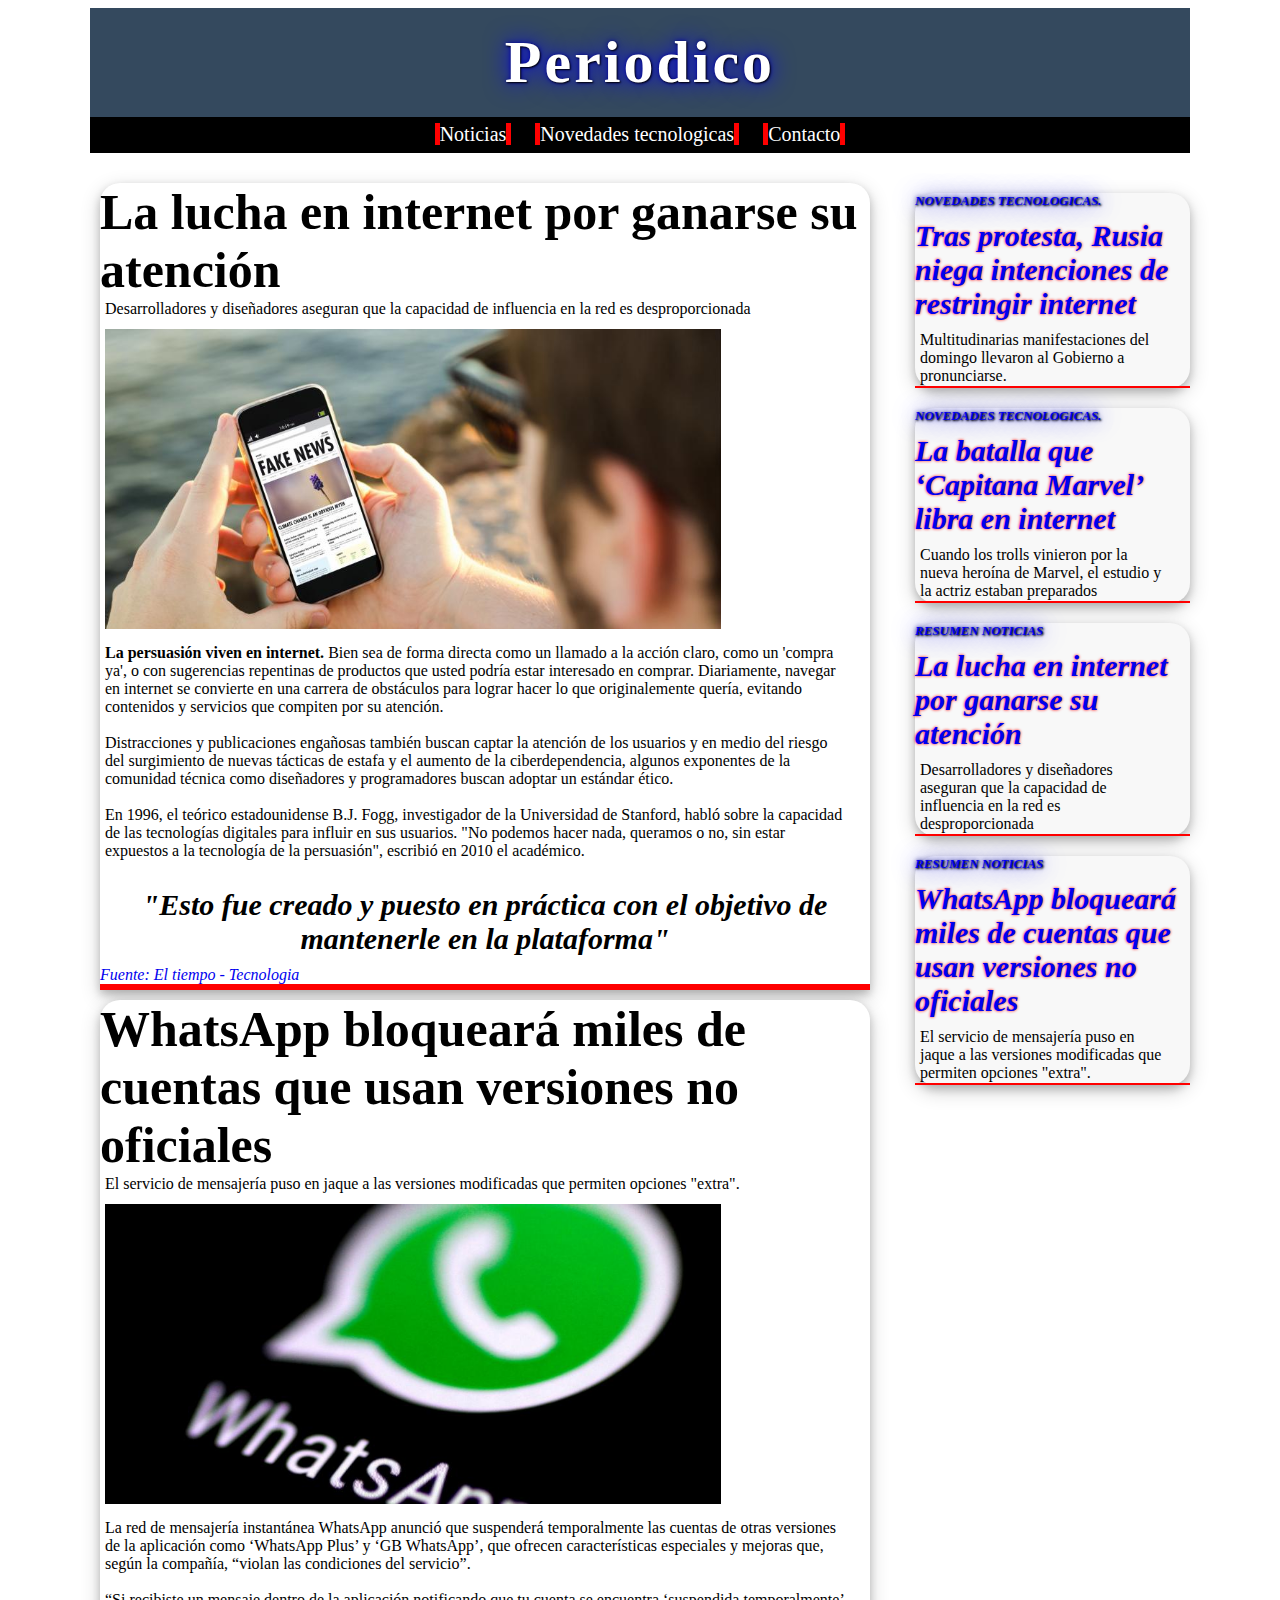
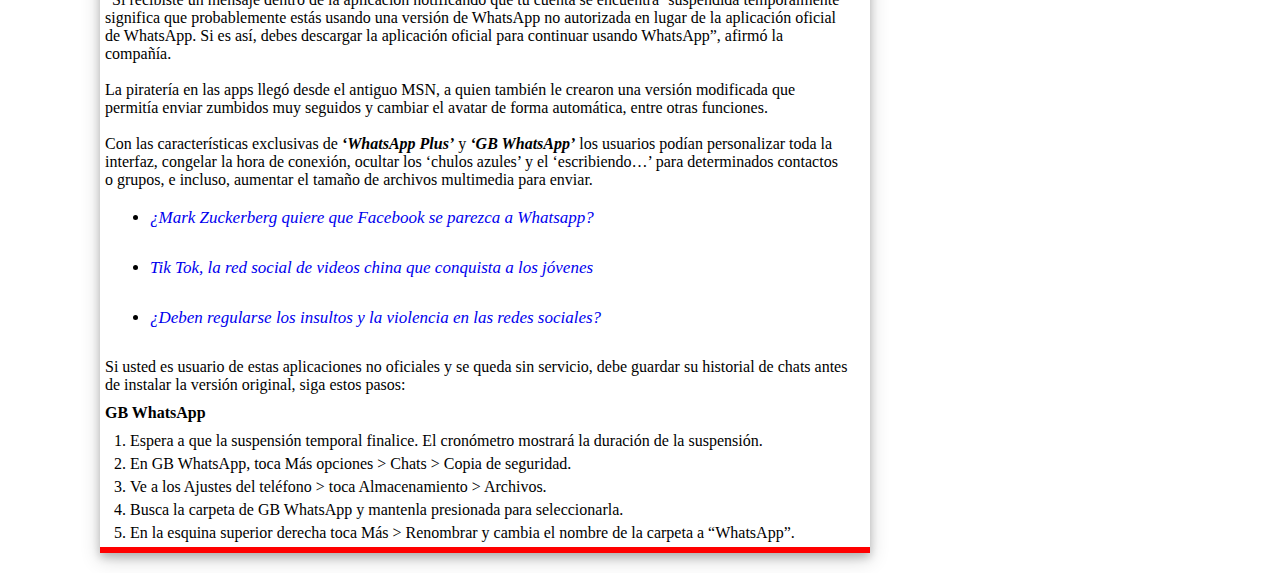
<file: index.html>
<!DOCTYPE html>
<html lang="en" dir="ltr">

  <head>
    <meta charset="utf-8">
    <meta name="viewport" content="width=device-width, initial-scale=1">
    <link rel="stylesheet" href="css/estilos.css">
    <title>Periodico</title>

  </head>
  

  <body>
        <div id="contenedor">

              <header id="encabezado">
                <h1>Periodico</h1>
              </header>

            <nav id="menu">

                <a class="itemMenu" href="index.html">Noticias</a>
                <a class="itemMenu" href="contenido/novedadesTecnologicas.html">Novedades tecnologicas</a>
                <a class="itemMenu" href="contenido/contacto.html">Contacto</a>
            </nav>

            <div id="contenido">

                <div class="bloqueNavegacion">

                    <aside class="navegacion">

                        <a href="contenido/novedadesTecnologicas.html"><h4 style="text-transform: uppercase; font-size: 13px; margin-top: 20px; ">Novedades tecnologicas.</h4></a>
                        <a href="contenido/novedadesTecnologicas.html">
                        <h3>Tras protesta, Rusia niega intenciones de restringir internet</h3>
                        </a>
                        <p>Multitudinarias manifestaciones del domingo llevaron al Gobierno a pronunciarse.</p>

                        <div style="border-bottom: 2px  solid red;"></div>

                      </aside>

                    <aside class="navegacion">

                        <a href="contenido/novedadesTecnologicas.html"><h4 style="text-transform: uppercase; font-size: 13px; margin-top: 20px; ">Novedades tecnologicas.</h4></a>
                        <a href="contenido/novedadesTecnologicas.html">
                        <h3>La batalla que ‘Capitana Marvel’ libra en internet</h3>
                      </a>
                        <p>Cuando los trolls vinieron por la nueva heroína de Marvel, el estudio y la actriz estaban preparados</p>
                        <div style="border-bottom: 2px  solid red;"></div>

                    </aside>

                    <aside class="navegacion">

                        <a href="index.html"><h4 style="text-transform: uppercase; font-size: 13px; margin-top: 20px; ">Resumen Noticias</h4></a>

                        <a href="#laluchaeninternet"><h3>La lucha en internet por ganarse su atención</h3></a>

                        <p>Desarrolladores y diseñadores aseguran que la capacidad de influencia en la red es desproporcionada</p>
                        <div style="border-bottom: 2px  solid red;"></div>

                    </aside>

                    <aside class="navegacion">

                          <a href="index.html"><h4 style="text-transform: uppercase; font-size: 13px; margin-top: 20px; ">Resumen Noticias</h4></a>

                          <a href="#whatsapp"><h3>WhatsApp bloqueará miles de cuentas que usan versiones no oficiales</h3></a>

                          <p>El servicio de mensajería puso en jaque a las versiones modificadas que permiten opciones "extra".</p>

                          <div style="border-bottom: 2px  solid red;"></div>

                    </aside>

                </div>


                <div class="noticias">

                    <section class="bloquenoticias">

                      <a name="laluchaeninternet"></a>
                      <h2>La lucha en internet por ganarse su atención</h2>

                      <p>
                        Desarrolladores y diseñadores aseguran que la capacidad de influencia en la red
                        es desproporcionada
                      </p>

                      <a href="https://www.eltiempo.com/tecnosfera/novedades-tecnologia/asi-hace-internet-para-captar-su-atencion-336238" target="_blank">
                      <img class="tamañoImg" src="imagenes/img1.jpeg" alt="">
                      </a>
                      <p>
                        <strong>La persuasión viven en internet.</strong> Bien sea de forma directa como un llamado a la acción claro, como un
                         'compra ya', o con sugerencias repentinas de productos que usted podría estar interesado en comprar.
                         Diariamente, navegar en internet se convierte en una carrera de obstáculos para lograr
                         hacer lo que originalemente quería, evitando contenidos y servicios que compiten por su atención. <br><br>
                         Distracciones y publicaciones engañosas también buscan captar la atención de los usuarios y en medio del riesgo
                         del surgimiento de nuevas tácticas de estafa y el aumento de la ciberdependencia,
                         algunos exponentes de la comunidad técnica como diseñadores y programadores buscan adoptar un estándar ético.<br><br>
                         En 1996, el teórico estadounidense B.J. Fogg, investigador de la Universidad de Stanford, habló sobre la capacidad
                         de las tecnologías digitales para influir en sus usuarios. "No podemos hacer nada, queramos o no, sin estar expuestos
                          a la tecnología de la persuasión", escribió en 2010 el académico.<br><br>
                      </p>
                      <center><h3>
                        "Esto fue creado y puesto en práctica con el objetivo de mantenerle en la plataforma"
                      </h3></center>
                      <a href="https://www.eltiempo.com/tecnosfera/novedades-tecnologia/asi-hace-internet-para-captar-su-atencion-336238" target="_blank">Fuente: El tiempo - Tecnologia</a>
                      <div style="border-bottom: 6px  solid red;">  </div>


                    </section>

                    <section class="bloquenoticias">

                        <a name="whatsapp"></a>
                        <h2>WhatsApp bloqueará miles de cuentas que usan versiones no oficiales</h2>



                        <p>El servicio de mensajería puso en jaque a las versiones modificadas que permiten opciones "extra".</p>
                        <a href="https://www.eltiempo.com/tecnosfera/apps/whatsapp-bloqueara-cuentas-que-usen-versiones-no-oficiales-335468" target="_blank">
                        <img class="tamañoImg" src="imagenes/img2.jpeg" alt="">
                        </a>
                        <p>
                        La red de mensajería instantánea WhatsApp anunció que suspenderá temporalmente las cuentas de otras versiones de la aplicación como ‘WhatsApp Plus’ y ‘GB WhatsApp’, que ofrecen características especiales y mejoras que, según la compañía, “violan las condiciones del servicio”.<br><br>
                        “Si recibiste un mensaje dentro de la aplicación notificando que tu cuenta se encuentra ‘suspendida temporalmente’ significa que probablemente estás usando una versión de WhatsApp no autorizada en lugar de la aplicación oficial de WhatsApp. Si es así, debes descargar la aplicación oficial para continuar usando WhatsApp”, afirmó la compañía.<br><br>
                        La piratería en las apps llegó desde el antiguo MSN, a quien también le crearon una versión modificada que permitía enviar zumbidos muy seguidos y cambiar el avatar de forma automática, entre otras funciones. <br><br>
                        Con las características exclusivas de <strong><em>‘WhatsApp Plus’</em></strong> y <em><strong>‘GB WhatsApp’</strong></em> los usuarios podían personalizar toda la interfaz, congelar la hora de conexión, ocultar los ‘chulos azules’ y el ‘escribiendo…’ para determinados contactos o grupos, e incluso, aumentar el tamaño de archivos multimedia para enviar.<br><br>
                        </p>

                        <ul>
                            <li><a href="https://www.eltiempo.com/tecnosfera/novedades-tecnologia/como-es-la-transformacion-radical-de-facebook-que-zuckerberg-plantea-334888 " target="_blank">¿Mark Zuckerberg quiere que Facebook se parezca a Whatsapp?</a></li>
                            <li><a href="https://www.eltiempo.com/tecnosfera/apps/secretos-del-exito-de-tik-tok-la-red-social-de-videos-china-333452" target="_blank">Tik Tok, la red social de videos china que conquista a los jóvenes</a></li>
                            <li><a href="https://www.eltiempo.com/tecnosfera/novedades-tecnologia/audiencia-sobre-redes-sociales-en-la-corte-constitucional-en-colombia-332412" target="_blank">¿Deben regularse los insultos y la violencia en las redes sociales?</a></li>
                        </ul>

                        <p>
                          Si usted es usuario de estas aplicaciones no oficiales y se queda sin servicio, debe guardar su historial de chats antes de instalar la versión original, siga estos pasos:
                        </p>

                        <h4 style="margin-left:5px; margin-top:10px; margin-bottom:10px;">GB WhatsApp</h4>
                        <ol>
                          <li>Espera a que la suspensión temporal finalice. El cronómetro mostrará la duración de la suspensión.</li>
                          <li>En GB WhatsApp, toca Más opciones > Chats > Copia de seguridad.</li>
                          <li>Ve a los Ajustes del teléfono > toca Almacenamiento > Archivos.</li>
                          <li>Busca la carpeta de GB WhatsApp y mantenla presionada para seleccionarla.</li>
                          <li>En la esquina superior derecha toca Más > Renombrar y cambia el nombre de la carpeta a “WhatsApp”.</li>
                        </ol>

                          <div style="border-bottom: 6px  solid red; margin-bottom:20px;">  </div>
                      </section>

                      

                </div>
                 

            </div>
         
            

           
        </div>
       
  </body>
</html>
</file>
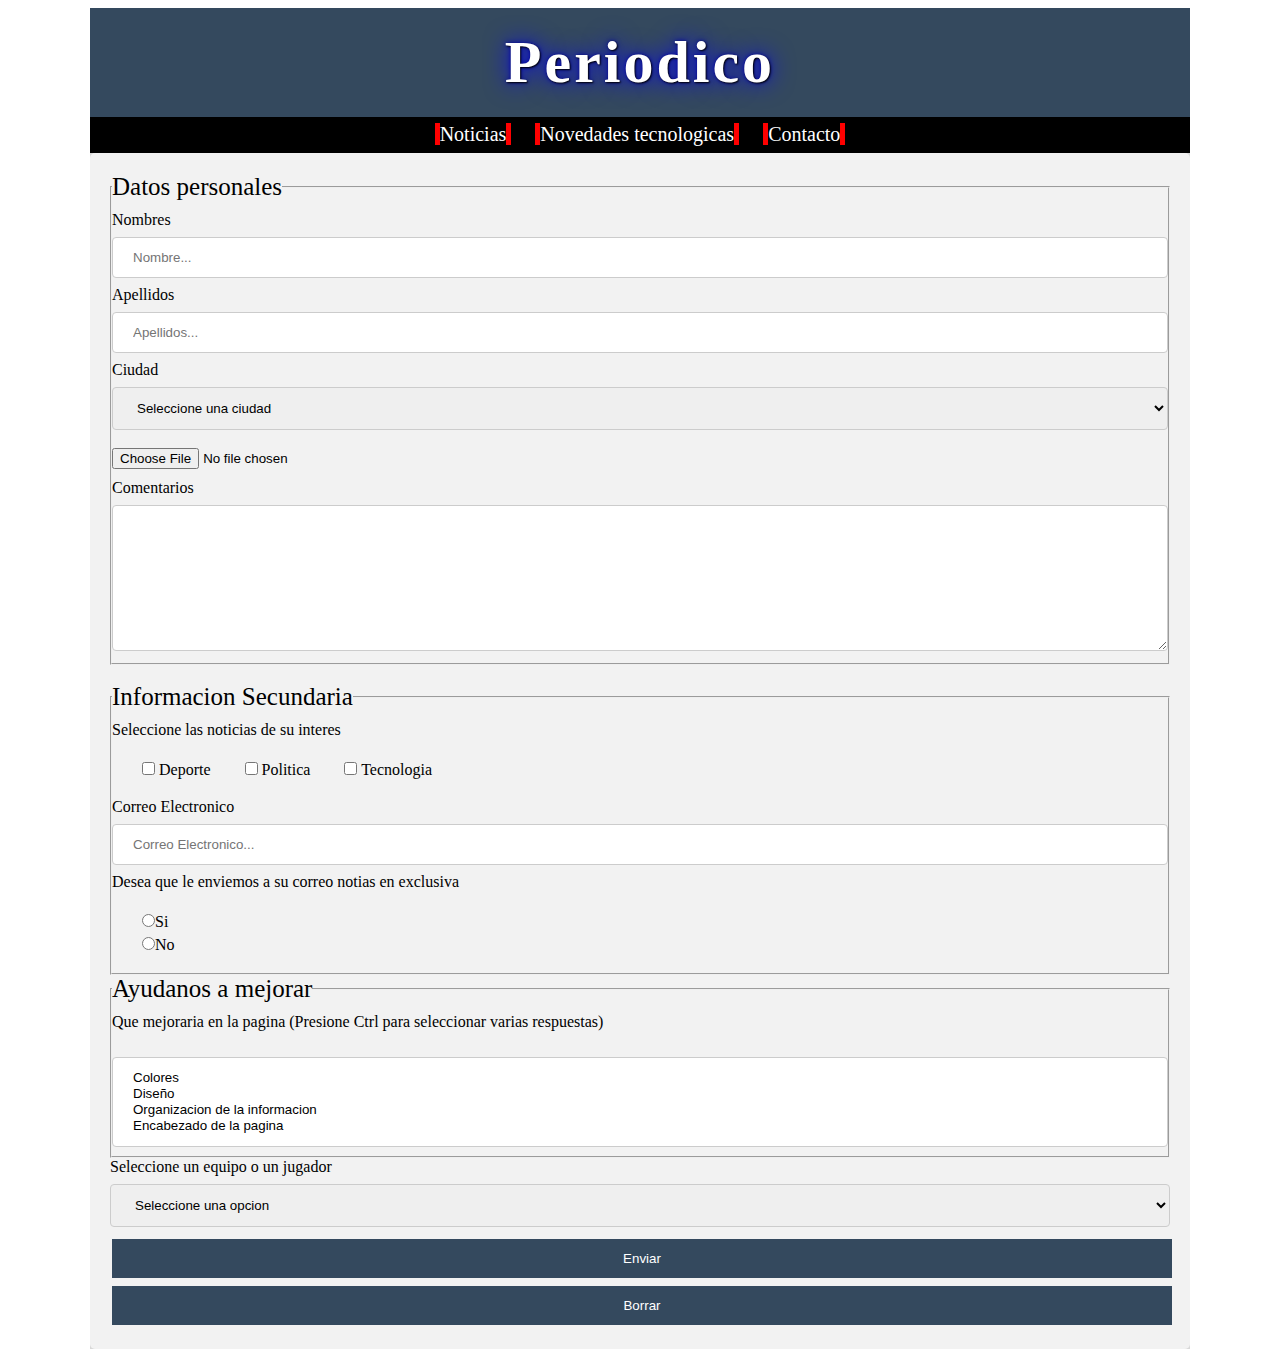
<file: contenido/contacto.html>
<!DOCTYPE html>
<html lang="en" dir="ltr">
  <head>
    <meta charset="utf-8">
    <link rel="stylesheet" href="../css/estilos.css">
    <title>Contacto</title>
  </head>
  <body>
      <div id="contenedor">
        <header id="encabezado">
            <h1>Periodico</h1>
        </header>
        
        <nav id="menu">

            <a class="itemMenu" href="../index.html">Noticias</a>
            <a class="itemMenu" href="../contenido/novedadesTecnologicas.html">Novedades tecnologicas</a>
            <a class="itemMenu" href="../contenido/contacto.html">Contacto</a>
        </nav>

        <div id="contactos">
            <form  action="#" >
                <fieldset>
                  <legend>Datos personales</legend>
                    <label for="nombre">Nombres</label>
                    <input type="text" id="nombre" name="nombre" placeholder="Nombre...">

                    <label for="apellido">Apellidos</label>
                    <input type="text" id="apellido" name="apellido" placeholder="Apellidos...">

                    <label for="ciudad">Ciudad</label>
                      <select id="ciudad" name="ciudad">
                        <option value="nada">Seleccione una ciudad</option>
                        <option value="Sincelejo">Sincelejo</option>
                        <option value="Bogota">Bogotá</option>
                        <option value="Medellin">Medellin</option>
                        <option value="barranquilla">Barranquilla</option>
                        <option value="monteria">Monteria</option>
                        <option value="cali">Cali</option>
                      </select>

                      <input type="file" name="foto" value=""><br>

                      <label for="comentario">Comentarios</label>
                      <textarea name="comentario" rows="8" cols="80"></textarea>
                </fieldset><br>
                <fieldset>
                <legend>Informacion Secundaria</legend>

                <label for="check">Seleccione las noticias de su interes</label><br><br>
                <input type="checkbox" name="deportes"> Deporte
                <input type="checkbox" name="politica"> Politica
                <input type="checkbox" name="tecnologia"> Tecnologia <br><br>

                <label for="correo">Correo Electronico</label>
                <input type="text" id="correo" name="correo" placeholder="Correo Electronico...">

                <br>
                <label for="radio">Desea que le enviemos a su correo notias en exclusiva</label><br><br>
                <input type="radio" name="si" value="1">Si<br>
                <input type="radio" name="no" value="2">No<br><br>

                </fieldset>
                <fieldset>
                    <legend>Ayudanos a mejorar</legend>

                <label for="radio">Que mejoraria en la pagina (Presione Ctrl para seleccionar varias respuestas)</label><br><br>
                  <select name="mejoras[]" multiple>
                    <option value="1">Colores</option>
                    <option value="2">Diseño</option>
                    <option value="3">Organizacion de la informacion</option>
                    <option value="4">Encabezado de la pagina</option>
                  </select>
                </fieldset>
                <label for="agrupamientoOpciones">Seleccione un equipo o un jugador</label>
                  <select name="agrupamientoOpciones">
                    <optgroup label="equipo">
                      <option value="1">Seleccione una opcion</option>
                      <option value="2">Real madrid</option>
                      <option value="3">Barcelona</option>
                      <option value="4">Villareal</option>
                      <option value="5">Malaga</option>

                    </optgroup>
                    <optgroup label="jugador">
                      <option value="6">Cristiano Ronaldo</option>
                      <option value="7">Messi</option>
                      <option value="8">Ronaldo</option>
                      <option value="9">Roberto Carlos</option>
                    </optgroup>

                  </select>

                  <input type="submit" value="Enviar">
                  <input type="reset" value="Borrar">

            </form>

        </div>

        
        
      </div>

  </body>
</html>
</file>
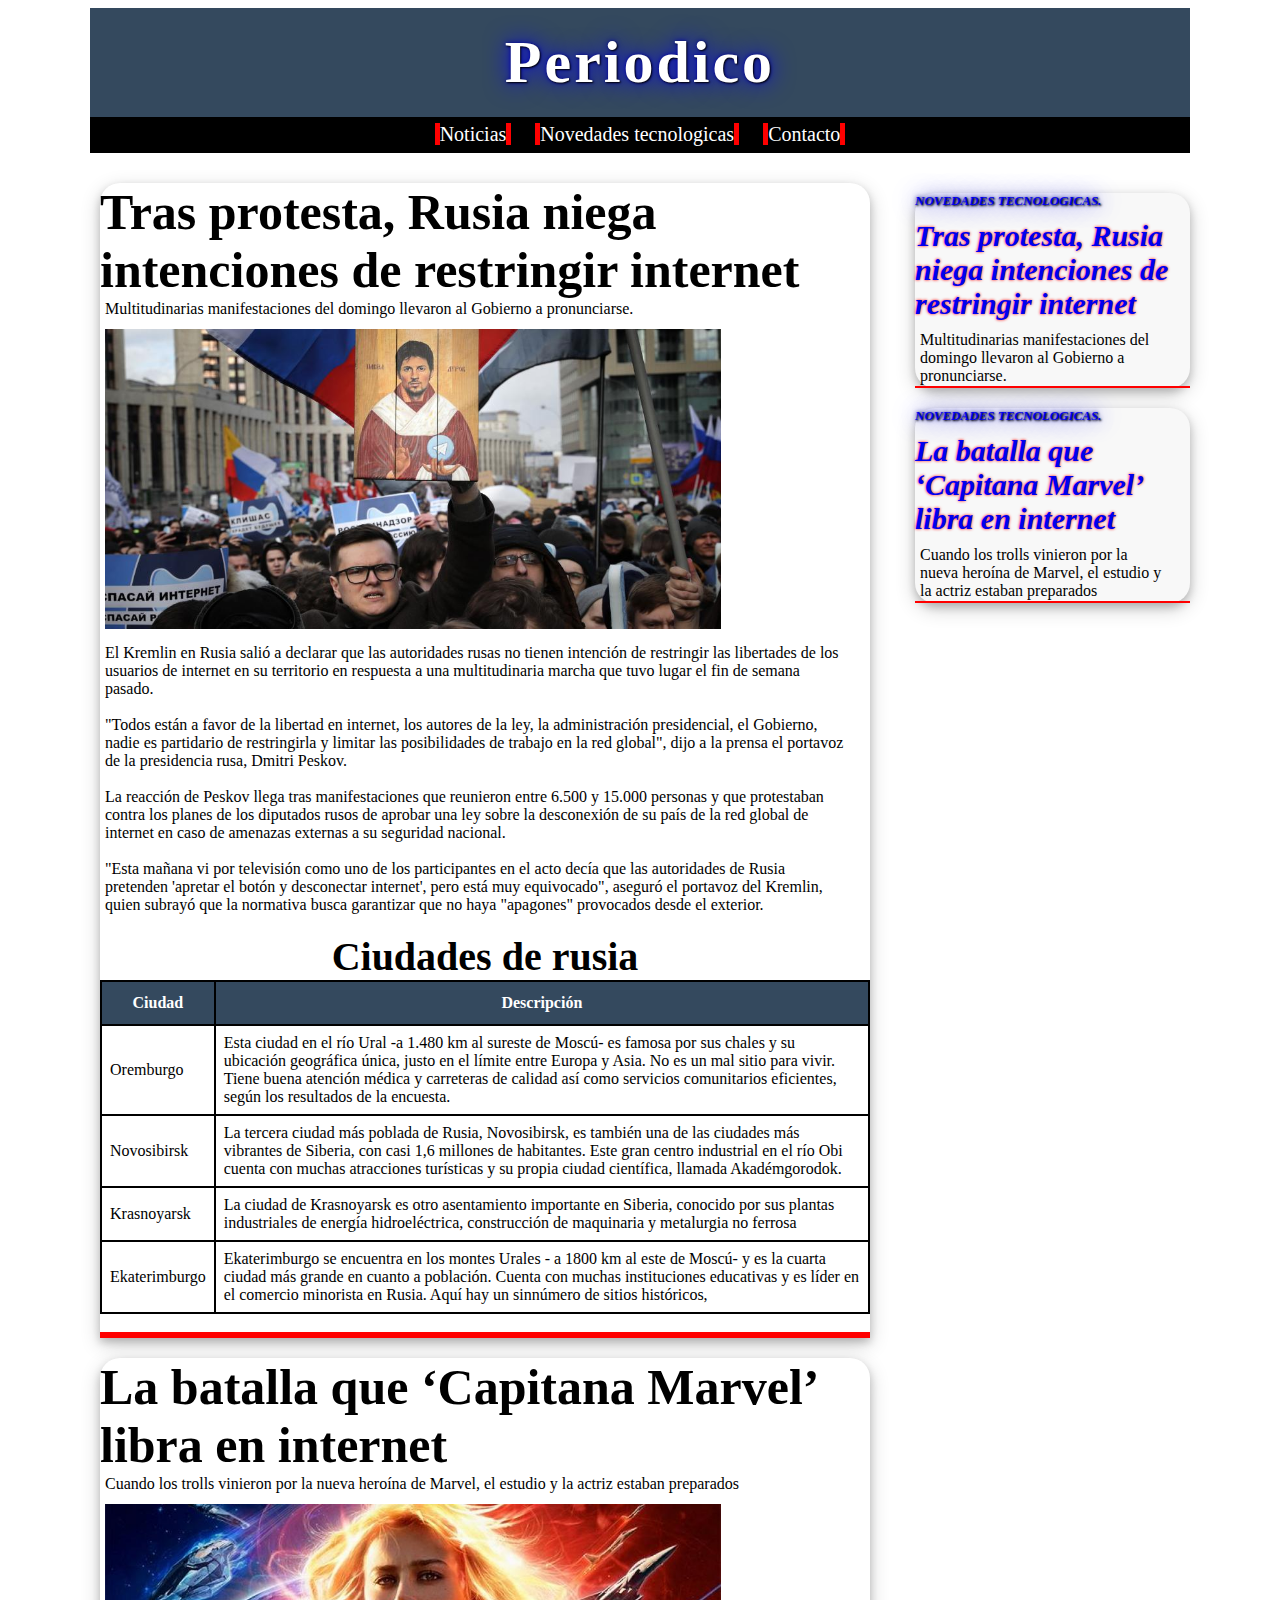
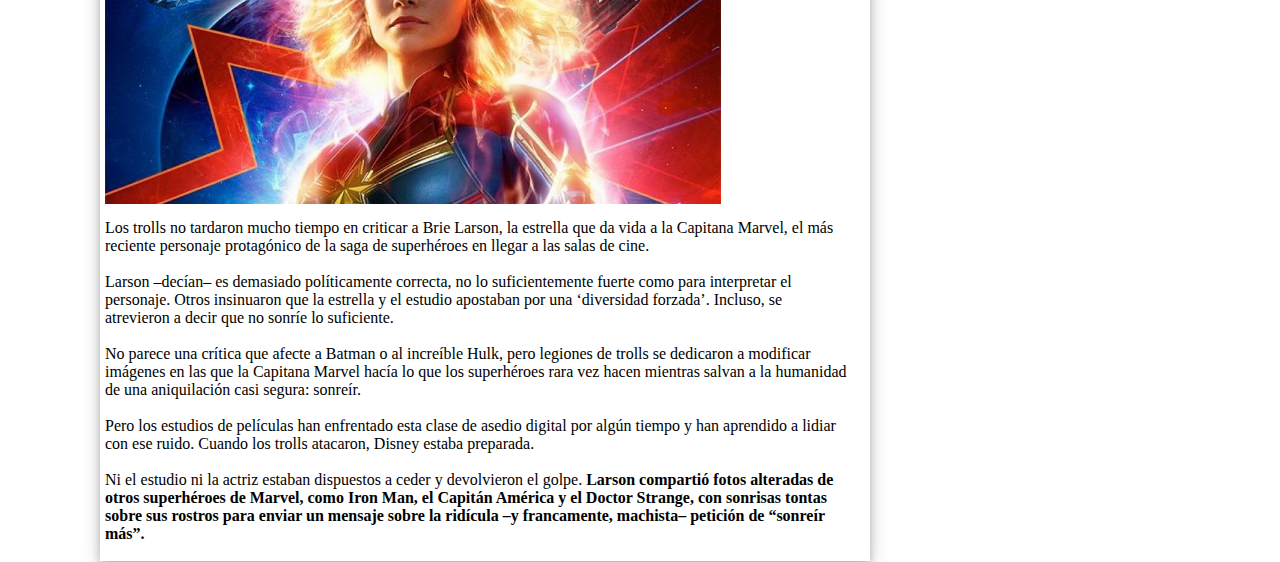
<file: contenido/novedadesTecnologicas.html>
<!DOCTYPE html>
<html lang="en" dir="ltr">
  <head>
    <meta charset="utf-8">
    <link rel="stylesheet" href="../css/estilos.css">
    <title></title>
  </head>
  <body>

    <div id="contenedor">

      <header id="encabezado">
          <h1>Periodico</h1>
      </header>

      <nav id="menu">
          <a class="itemMenu" href="../index.html">Noticias</a>
          <a class="itemMenu" href="../contenido/novedadesTecnologicas.html">Novedades tecnologicas</a>
          <a class="itemMenu" href="../contenido/contacto.html">Contacto</a>
      </nav>

      <div id="contenido">

          <div class="bloqueNavegacion">

            <aside class="navegacion">

              <a href="../contenido/novedadesTecnologicas.html"><h4 style="text-transform: uppercase; font-size: 13px; margin-top: 20px; ">Novedades tecnologicas.</h4></a>
              <a href="#Tras protesta, Rusia niega intenciones de restringir internet">
              <h3>Tras protesta, Rusia niega intenciones de restringir internet</h3></a>

              <p>Multitudinarias manifestaciones del domingo llevaron al Gobierno a pronunciarse.</p>

              <div style="border-bottom: 2px  solid red;"></div>

              </aside>

            <aside class="navegacion">
                <a href="../contenido/novedadesTecnologicas.html"> <h4 style="text-transform: uppercase; font-size: 13px; margin-top: 20px; ">Novedades tecnologicas.</h4></a>
                <a href="#La batalla que ‘Capitana Marvel’ libra en internet">
                  <h3>La batalla que ‘Capitana Marvel’ libra en internet</h3>
                </a>
                <p>Cuando los trolls vinieron por la nueva heroína de Marvel, el estudio y la actriz estaban preparados</p>

                <div style="border-bottom: 2px  solid red;"></div>

              </aside>

          </div>

          <div class="noticias">

            <section class="bloquenoticias">

              <a name="Tras protesta, Rusia niega intenciones de restringir internet"></a>
              <h2>Tras protesta, Rusia niega intenciones de restringir internet</h2>

              <p>Multitudinarias manifestaciones del domingo llevaron al Gobierno a pronunciarse.</p>
              <img class="tamañoImg" src="../imagenes/img3.jpeg" alt="">

              <p>
              El Kremlin en Rusia salió a declarar que las autoridades rusas no tienen intención de restringir las libertades de los usuarios de internet en su territorio en respuesta a una multitudinaria marcha que tuvo lugar el fin de semana pasado. <br><br>

              "Todos están a favor de la libertad en internet, los autores de la ley, la administración presidencial, el Gobierno, nadie es partidario de restringirla y limitar las posibilidades de trabajo en la red global", dijo a la prensa el portavoz de la presidencia rusa, Dmitri Peskov.<br><br>

              La reacción de Peskov llega tras manifestaciones que reunieron entre 6.500 y 15.000 personas y que protestaban contra los planes de los diputados rusos de aprobar una ley sobre la desconexión de su país de la red global de internet en caso de amenazas externas a su seguridad nacional.<br><br>

              "Esta mañana vi por televisión como uno de los participantes en el acto decía que las autoridades de Rusia pretenden 'apretar el botón y desconectar internet', pero está muy equivocado", aseguró el portavoz del Kremlin, quien subrayó que la normativa busca garantizar que no haya "apagones" provocados desde el exterior.<br><br>
              </p>
              <table id="diseñoTabla" >
                <caption><strong>Ciudades de rusia</strong></caption>

                <tr>
                  <th>Ciudad</th>
                  <th>Descripción</th>

                </tr>

                <tr>
                  <td>Oremburgo</td>
                  <td>Esta ciudad en el río Ural -a 1.480 km al sureste de Moscú- es famosa por sus chales y su ubicación geográfica única, justo en el límite entre Europa y Asia. No es un mal sitio para vivir. Tiene buena atención médica y carreteras de calidad así como servicios comunitarios eficientes, según los resultados de la encuesta.</td>

                </tr>

                <tr>
                  <td>Novosibirsk</td>
                  <td>La tercera ciudad más poblada de Rusia, Novosibirsk, es también una de las ciudades más vibrantes de Siberia, con casi 1,6 millones de habitantes. Este gran centro industrial en el río Obi cuenta con muchas atracciones turísticas y su propia ciudad científica, llamada Akadémgorodok.</td>

                </tr>

                <tr>
                  <td>Krasnoyarsk</td>
                  <td>La ciudad de Krasnoyarsk es otro asentamiento importante en Siberia, conocido por sus plantas industriales de energía hidroeléctrica, construcción de maquinaria y metalurgia no ferrosa</td>

                </tr>

                <tr>
                  <td>Ekaterimburgo</td>
                  <td>Ekaterimburgo se encuentra en los montes Urales - a 1800 km al este de Moscú- y es la cuarta ciudad más grande en cuanto a población. Cuenta con muchas instituciones educativas y es líder en el comercio minorista en Rusia. Aquí hay un sinnúmero de sitios históricos, </td>

                </tr>

              </table>
              <br>
                <div style="border-bottom: 6px  solid red; margin-bottom:20px;">  </div>
            </section>

            <section class="bloquenoticias">

              <a name="La batalla que ‘Capitana Marvel’ libra en internet"></a>
              <h2>La batalla que ‘Capitana Marvel’ libra en internet</h2>
              <p>Cuando los trolls vinieron por la nueva heroína de Marvel, el estudio y la actriz estaban preparados</p>
              <img class="tamañoImg"src="../imagenes/img4.jpeg" alt="">

              <p>
                Los trolls no tardaron mucho tiempo en criticar a Brie Larson, la estrella que da vida a la Capitana Marvel, el más reciente personaje protagónico de la saga de superhéroes en llegar a las salas de cine.<br><br>

                Larson –decían– es demasiado políticamente correcta, no lo suficientemente fuerte como para interpretar el personaje. Otros insinuaron que la estrella y el estudio apostaban por una ‘diversidad forzada’. Incluso, se atrevieron a decir que no sonríe lo suficiente.<br><br>

                No parece una crítica que afecte a Batman o al increíble Hulk, pero legiones de trolls se dedicaron a modificar imágenes en las que la Capitana Marvel hacía lo que los superhéroes rara vez hacen mientras salvan a la humanidad de una aniquilación casi segura: sonreír.<br><br>

                Pero los estudios de películas han enfrentado esta clase de asedio digital por algún tiempo y han aprendido a lidiar con ese ruido. Cuando los trolls atacaron, Disney estaba preparada.<br><br>

Ni el estudio ni la actriz estaban dispuestos a ceder y devolvieron el golpe. <strong>Larson compartió fotos alteradas de otros superhéroes de Marvel, como Iron Man, el Capitán América y el Doctor Strange, con sonrisas tontas sobre sus rostros para enviar un mensaje sobre la ridícula –y francamente, machista– petición de “sonreír más”.</strong><br><br>
              </p>

            </section>

          </div>

      </div>




    </div>
  </body>
</html>
</file>
<file: css/estilos.css>
*{
    margin: 0;
    padding: 0;

}

h2{
  margin-top: 1px;
  margin-bottom: 1px;
  font-size: 50px;
}

h3{
  margin-top: 10px;
  font-size: 30px;
  margin-bottom: 10px;
  font-style: italic;
}

a{
  text-decoration: none;
  font-style: italic;
  margin-bottom: 20px;
}

p{
  margin-left: 5px;
  margin-top: 1px;
  margin-bottom: 1px;
  margin-right: 22px;
}

ol>li{
  margin-left: 30px;
  margin-bottom: 5px;
  margin-right: 22px;
}

ul>li{
  font-size: 17px;
  margin-left: 50px;
  margin-bottom: 30px;
}

caption{
  font-size: 40px;
}

#contenedor{
  width: 1100px;
  background: #D8D8D8;
  margin: 0.5em auto;
}

#encabezado{
  text-shadow: 1px 1px 2px black, 0 0 25px blue, 0 0 5px darkblue;
  text-align: center;
  letter-spacing: 3px;
  background-color: #34495e;
  color: white;
  padding: 20px;
  font-size: 30px;
  border-bottom: 6px solid black;
}

#contenido{
  background-color: #f8f8f8;
}

#contactos{
  border-radius: 5px;
background-color: #f2f2f2;
padding: 20px;
}

#contactanos{
    background-color: white;
    width: 50%;
    text-align: center;
    margin: auto;
    margin-top: 10px;
    margin-bottom: 10px;
    box-shadow: 0 0 20px 1px grey;
}

legend{
  font-size: 25px;
  margin-bottom: 10px;

}

input[type=text], select, textarea {
  width: 100%;
  padding: 12px 20px;
  margin: 8px 0;
  display: inline-block;
  border: 1px solid #ccc;
  border-radius: 4px;
  box-sizing: border-box;
}

input[type="file"]{
  margin-top: 10px;
  margin-bottom: 10px;
}

input[type="checkbox"]{
  margin-top: 5px;
  margin-bottom: 5px;
    margin-left: 30px;
}

input[type="radio"]{
  margin-top: 5px;
  margin-bottom: 5px;
  margin-left: 30px;
}

input[type=submit], input[type=reset]{
  background-color: #34495e;
  border: none;
  color: white;
  width: 100%;
  padding: 12px 20px;
  text-decoration: none;
  margin: 4px 2px;
  cursor: pointer;

}

input[type=submit]:hover {
  background-color: #013243;
}

input[type=reset]:hover {
  background-color: #013243;
}



#menu{

  height: 30px;
  background-color: black;
  text-align: center;
}

#diseñoTabla{
  border-collapse: collapse;
  width: 100%;
}

#diseñoTabla td, #diseñoTabla th {
  border: 2px solid black;
  padding: 8px;
}

#diseñoTabla tr:hover {
  background-color: #ddd;
}

#diseñoTabla th {
  padding-top: 12px;
  padding-bottom: 12px;
  text-align: center;
  background-color: #34495e;
  color: white;
}

.itemMenu{
  color: white;
  font-style: normal;
  font-size: 20px;
  margin-left: 10px;
  margin-right: 10px;
  border-left: 5px solid red;
  border-right:  5px solid red;
}

.bloqueNavegacion{
  margin-left: 10px;
  margin-top: 20px;
  width: 25%;
  background-color: white;
  float: right;

}

.navegacion{
  background: #f8f8f8;
  box-shadow:0 4px 8px 0 rgba(0, 0, 0, 0.2), 0 6px 20px 0 rgba(0, 0, 0, 0.19);
  border-radius: 20px;
}

.navegacion h4{
  text-shadow: 1px 1px 2px black, 0 0 25px blue, 0 0 5px darkblue;
}

.navegacion  h3{
  text-shadow: 0 0 3px #FF0000;
}

.noticias{
  width: 70%;
  background-color: #ffffff;
  margin-left: 10px;
  margin-top: 20px;
  float: left;

}

.bloquenoticias{
  margin-top: 10px;
  background-color: white;
  box-shadow:0 4px 8px 0 rgba(0, 0, 0, 0.2), 0 6px 20px 0 rgba(0, 0, 0, 0.19);
  border-radius: 20px 20px 0 0;
}

.tamañoImg{
  margin-top:10px;
  margin-bottom: 10px;
  height: 300px;
  width: 80%;
  margin-left: 5px;
}
</file>
